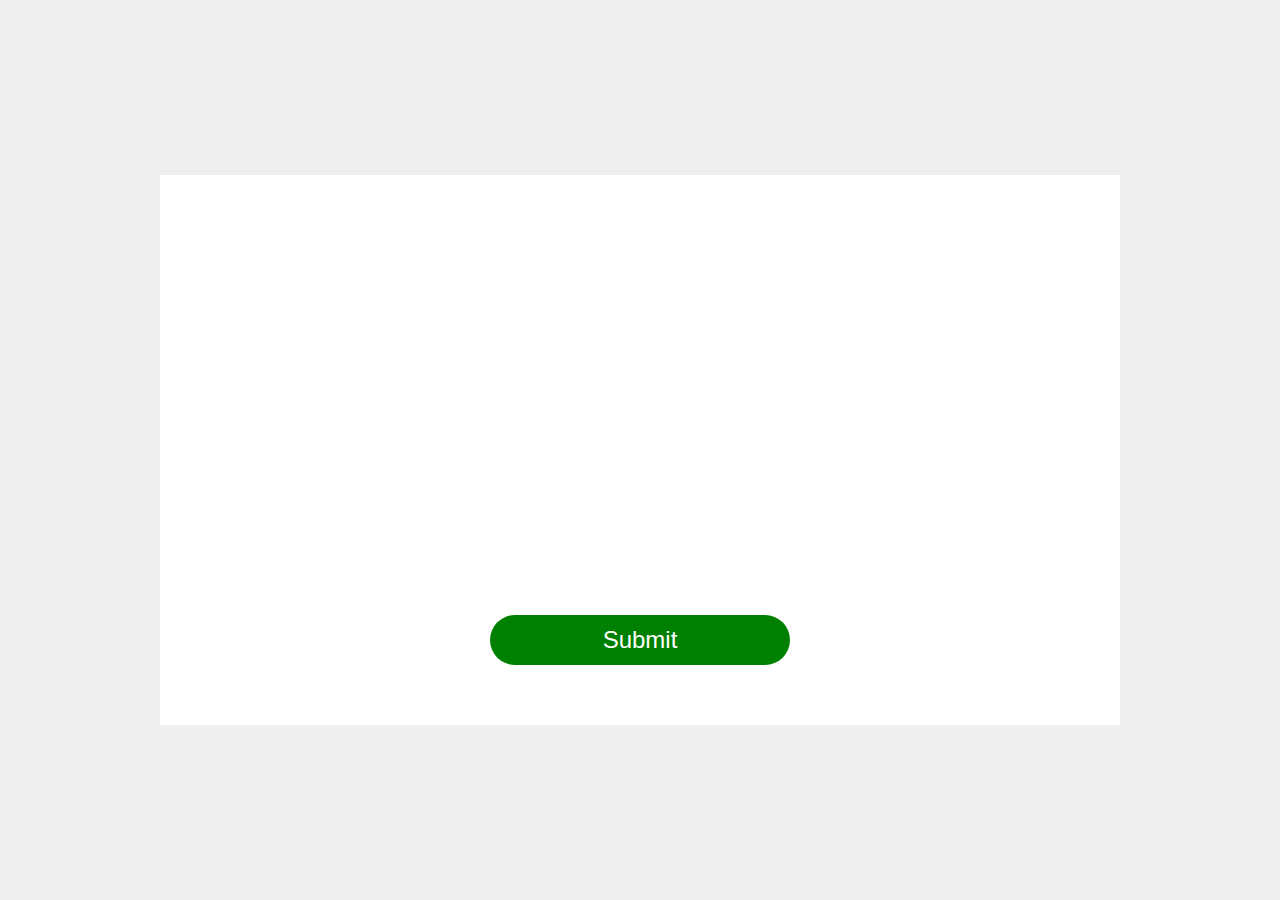
<file: incomplete/index.html>
<!DOCTYPE html>
<html lang="en">

<head>
    <meta charset="UTF-8">
    <meta name="viewport" content="width=device-width, initial-scale=1.0">
    <title>Multiple Choice Quiz</title>
    <link rel="stylesheet" href="style.css">
    <script defer src="script.js"></script>
</head>

<body>

    <div id="quiz-body">
        <div id="quiz-card">
            <form id="quiz-form">

                <div id="quiz-options">

                </div>

                <button id="submit-btn" type="submit">Submit</button>
            </form>
        </div>
    </div>

</body>

</html>
</file>
<file: incomplete/style.css>
* {
    box-sizing: border-box;
    margin: 0;
    padding: 0;

}

body {
    font-family: 'Franklin Gothic Medium', 'Arial Narrow', Arial, sans-serif;
}


#quiz-options {
    display: flex;
    flex-direction: column;
}

#quiz-body {
    width: 100%;
    background-color: #efefef;
    height: 100vh;
    display: flex;
    flex-direction: column;
    align-items: center;
    justify-content: center;

}

h2 {
    margin-top: 50px;
}

#quiz-card {
    background-color: white;
    margin: 0 auto;
    width: 75%;
    height: 550px;
}

#quiz-options {
    display: flex;
    flex-direction: column;
    align-items: center;
    justify-content: space-around;
    width: 100%;
    height: 420px;
}

.option-container {
    display: flex;
    width: 500px;
    justify-content: flex-start;
    gap: 20px;
    align-items: center;
    background-color: #efefef;
    height: 50px;
    border-radius: 50px;
    padding: 0 20px;


}


#submit-btn {
    width: 300px;
    height: 50px;
    margin: 20px auto;
    border: none;
    cursor: pointer;
    background-color: green;
    color: white;
    border-radius: 50px;
    font-size: 24px;

}

#submit-btn:hover {
    background-color: navy;
}

#quiz-form {
    display: flex;
    flex-direction: column;
    align-items: center;
}

.win-screen {
    text-align: center;
}

.win-screen h1 {
    margin-bottom: 30px;
    font-size: 60px;
    font-weight: 800;
}

.win-screen p {
    font-size: 30px;
}
</file>
